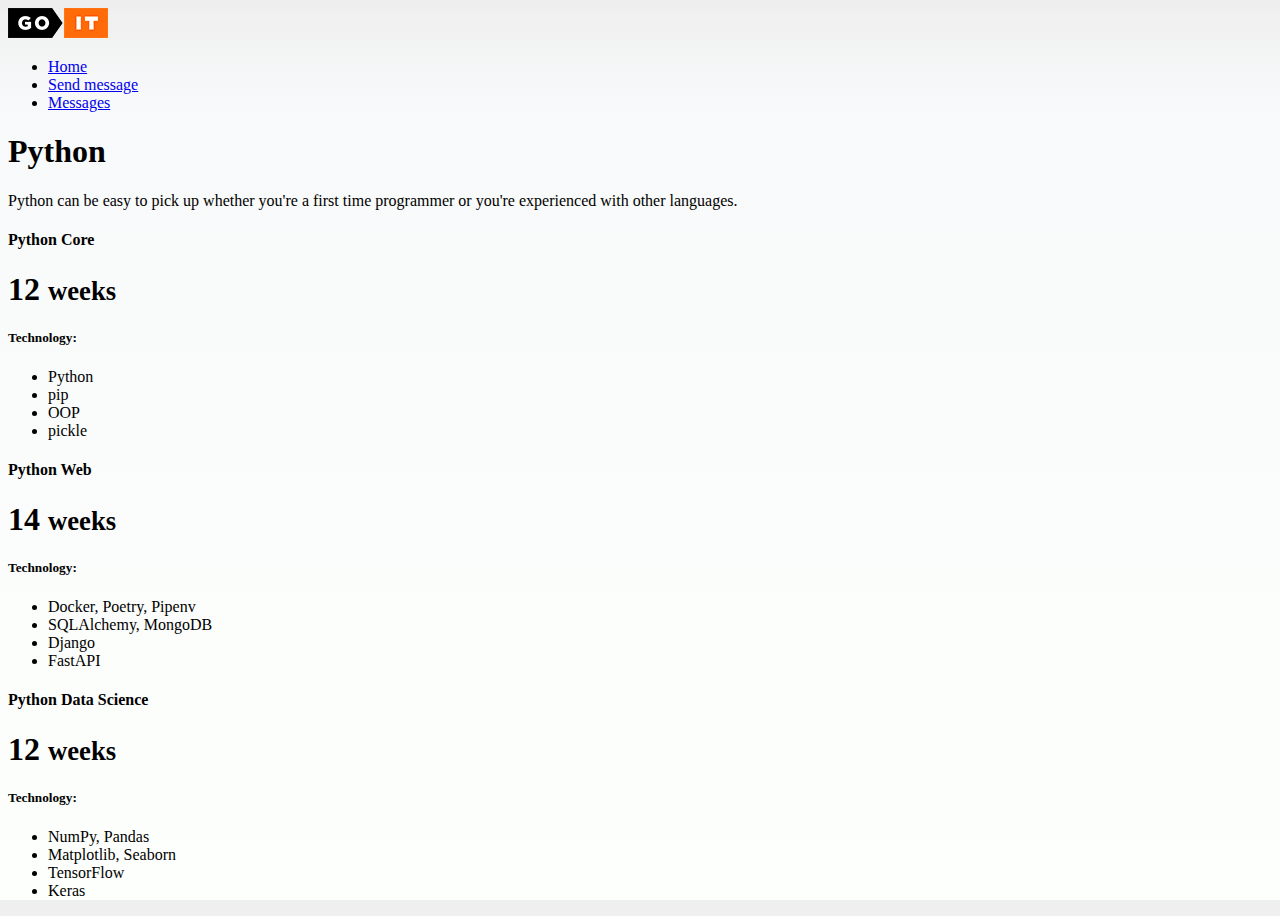
<file: index.html>
<!DOCTYPE html>
<html lang="en">
  <head>
    <meta charset="UTF-8" />
    <meta http-equiv="X-UA-Compatible" content="IE=edge" />
    <meta name="viewport" content="width=device-width, initial-scale=1.0" />
    <title>Document</title>
    <!-- CSS only -->
    <link
      href="https://cdn.jsdelivr.net/npm/bootstrap@5.2.2/dist/css/bootstrap.min.css"
      rel="stylesheet"
      integrity="sha384-Zenh87qX5JnK2Jl0vWa8Ck2rdkQ2Bzep5IDxbcnCeuOxjzrPF/et3URy9Bv1WTRi"
      crossorigin="anonymous"
    />
    <link rel="stylesheet" href="/style.css" />
  </head>
  <body>
    <header>
      <nav
        class="navbar navbar-expand navbar-dark bg-dark"
        aria-label="Second navbar example"
      >
        <div class="container-fluid">
          <a class="navbar-brand" href="#">
            <img src="/logo.png" alt="logo" />
          </a>
          <div class="collapse navbar-collapse" id="navbarsExample02">
            <ul class="navbar-nav me-auto">
              <li class="nav-item">
                <a class="nav-link active" aria-current="page" href="/">Home</a>
              </li>
              <li class="nav-item">
                <a class="nav-link" href="/message">Send message</a>
              </li>
              <li class="nav-item">
                <a class="nav-link" href="/read">Messages</a>
              </li>
            </ul>
          </div>
        </div>
      </nav>

      <div class="p-3 pb-md-4 mx-auto text-center">
        <h1 class="display-4 fw-normal">Python</h1>
        <p class="fs-5 text-muted">
          Python can be easy to pick up whether you're a first time programmer
          or you're experienced with other languages.
        </p>
      </div>
    </header>
    <main class="container">
      <div class="row row-cols-1 row-cols-md-3 mb-3 text-center">
        <div class="col">
          <div class="card mb-4 rounded-3 shadow-sm">
            <div class="card-header py-3">
              <h4 class="my-0 fw-normal">Python Core</h4>
            </div>
            <div class="card-body">
              <h1 class="card-title pricing-card-title mb-3">
                12 <small class="text-muted fw-light">weeks</small>
              </h1>
              <h5>Technology:</h5>
              <ul class="list-unstyled mt-3 mb-4">
                <li>Python</li>
                <li>pip</li>
                <li>OOP</li>
                <li>pickle</li>
              </ul>
            </div>
          </div>
        </div>
        <div class="col">
          <div class="card mb-4 rounded-3 shadow-sm border-primary">
            <div class="card-header py-3 text-bg-primary border-primary">
              <h4 class="my-0 fw-normal">Python Web</h4>
            </div>
            <div class="card-body">
              <h1 class="card-title pricing-card-title mb-3">
                14 <small class="text-muted fw-light">weeks</small>
              </h1>
              <h5>Technology:</h5>
              <ul class="list-unstyled mt-3 mb-4">
                <li>Docker, Poetry, Pipenv</li>
                <li>SQLAlchemy, MongoDB</li>
                <li>Django</li>
                <li>FastAPI</li>
              </ul>
            </div>
          </div>
        </div>
        <div class="col">
          <div class="card mb-4 rounded-3 shadow-sm">
            <div class="card-header py-3">
              <h4 class="my-0 fw-normal">Python Data Science</h4>
            </div>
            <div class="card-body">
              <h1 class="card-title pricing-card-title mb-3">
                12 <small class="text-muted fw-light">weeks</small>
              </h1>
              <h5>Technology:</h5>
              <ul class="list-unstyled mt-3 mb-4">
                <li>NumPy, Pandas</li>
                <li>Matplotlib, Seaborn</li>
                <li>TensorFlow</li>
                <li>Keras</li>
              </ul>
            </div>
          </div>
        </div>
      </div>
    </main>
  </body>
</html>
</file>
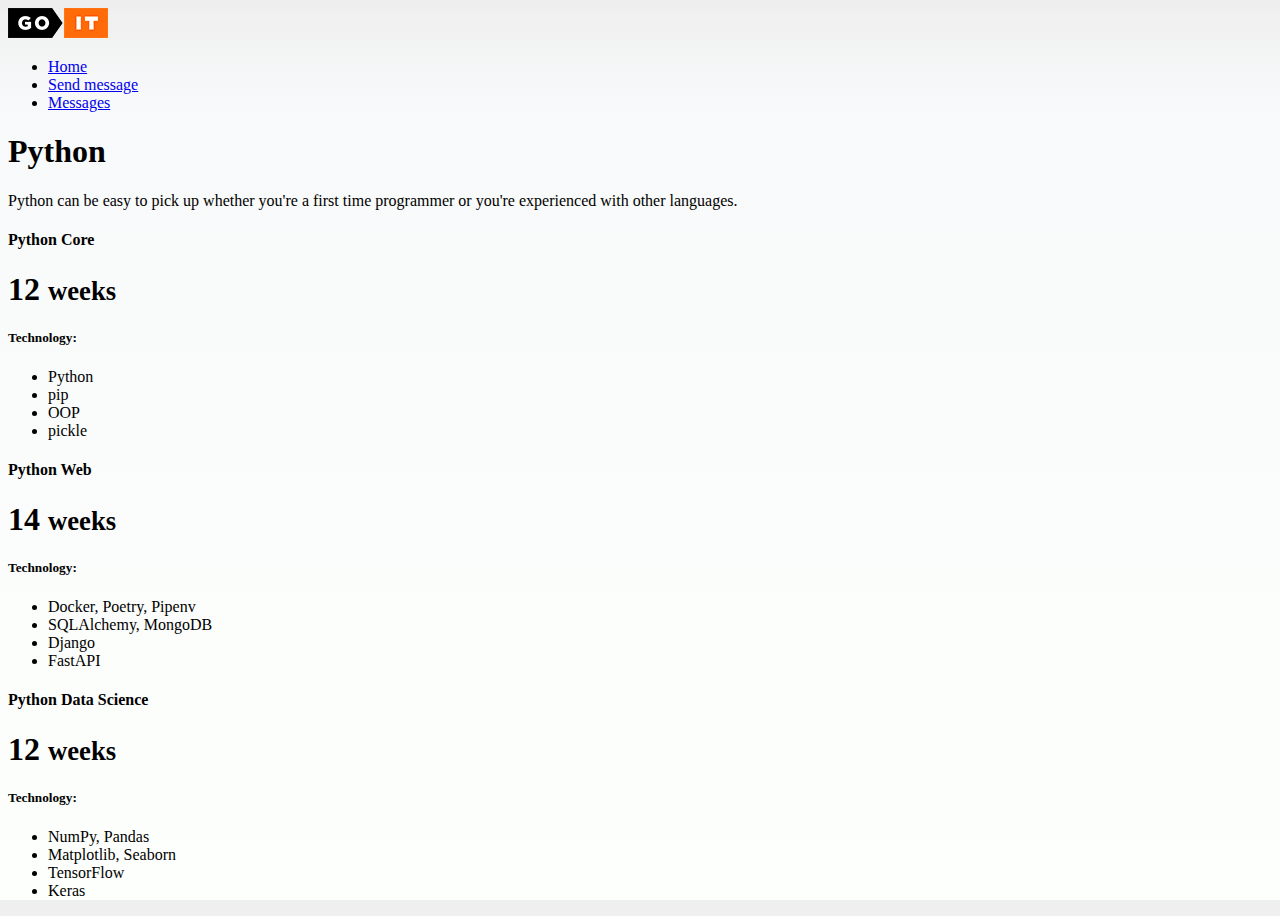
<file: templates/index.html>
<!DOCTYPE html>
<html lang="en">
  <head>
    <meta charset="UTF-8" />
    <meta http-equiv="X-UA-Compatible" content="IE=edge" />
    <meta name="viewport" content="width=device-width, initial-scale=1.0" />
    <title>Document</title>
    <!-- CSS only -->
    <link
      href="https://cdn.jsdelivr.net/npm/bootstrap@5.2.2/dist/css/bootstrap.min.css"
      rel="stylesheet"
      integrity="sha384-Zenh87qX5JnK2Jl0vWa8Ck2rdkQ2Bzep5IDxbcnCeuOxjzrPF/et3URy9Bv1WTRi"
      crossorigin="anonymous"
    />
    <link rel="stylesheet" href="/styles/style.css" />
  </head>
  <body>
    <header>
      <nav
        class="navbar navbar-expand navbar-dark bg-dark"
        aria-label="Second navbar example"
      >
        <div class="container-fluid">
          <a class="navbar-brand" href="#">
            <img src="/logo.png" alt="logo" />
          </a>
          <div class="collapse navbar-collapse" id="navbarsExample02">
            <ul class="navbar-nav me-auto">
              <li class="nav-item">
                <a class="nav-link active" aria-current="page" href="/">Home</a>
              </li>
              <li class="nav-item">
                <a class="nav-link" href="/message">Send message</a>
              </li>
              <li class="nav-item">
                <a class="nav-link" href="/read">Messages</a>
              </li>
            </ul>
          </div>
        </div>
      </nav>

      <div class="p-3 pb-md-4 mx-auto text-center">
        <h1 class="display-4 fw-normal">Python</h1>
        <p class="fs-5 text-muted">
          Python can be easy to pick up whether you're a first time programmer
          or you're experienced with other languages.
        </p>
      </div>
    </header>
    <main class="container">
      <div class="row row-cols-1 row-cols-md-3 mb-3 text-center">
        <div class="col">
          <div class="card mb-4 rounded-3 shadow-sm">
            <div class="card-header py-3">
              <h4 class="my-0 fw-normal">Python Core</h4>
            </div>
            <div class="card-body">
              <h1 class="card-title pricing-card-title mb-3">
                12 <small class="text-muted fw-light">weeks</small>
              </h1>
              <h5>Technology:</h5>
              <ul class="list-unstyled mt-3 mb-4">
                <li>Python</li>
                <li>pip</li>
                <li>OOP</li>
                <li>pickle</li>
              </ul>
            </div>
          </div>
        </div>
        <div class="col">
          <div class="card mb-4 rounded-3 shadow-sm border-primary">
            <div class="card-header py-3 text-bg-primary border-primary">
              <h4 class="my-0 fw-normal">Python Web</h4>
            </div>
            <div class="card-body">
              <h1 class="card-title pricing-card-title mb-3">
                14 <small class="text-muted fw-light">weeks</small>
              </h1>
              <h5>Technology:</h5>
              <ul class="list-unstyled mt-3 mb-4">
                <li>Docker, Poetry, Pipenv</li>
                <li>SQLAlchemy, MongoDB</li>
                <li>Django</li>
                <li>FastAPI</li>
              </ul>
            </div>
          </div>
        </div>
        <div class="col">
          <div class="card mb-4 rounded-3 shadow-sm">
            <div class="card-header py-3">
              <h4 class="my-0 fw-normal">Python Data Science</h4>
            </div>
            <div class="card-body">
              <h1 class="card-title pricing-card-title mb-3">
                12 <small class="text-muted fw-light">weeks</small>
              </h1>
              <h5>Technology:</h5>
              <ul class="list-unstyled mt-3 mb-4">
                <li>NumPy, Pandas</li>
                <li>Matplotlib, Seaborn</li>
                <li>TensorFlow</li>
                <li>Keras</li>
              </ul>
            </div>
          </div>
        </div>
      </div>
    </main>
  </body>
</html>
</file>
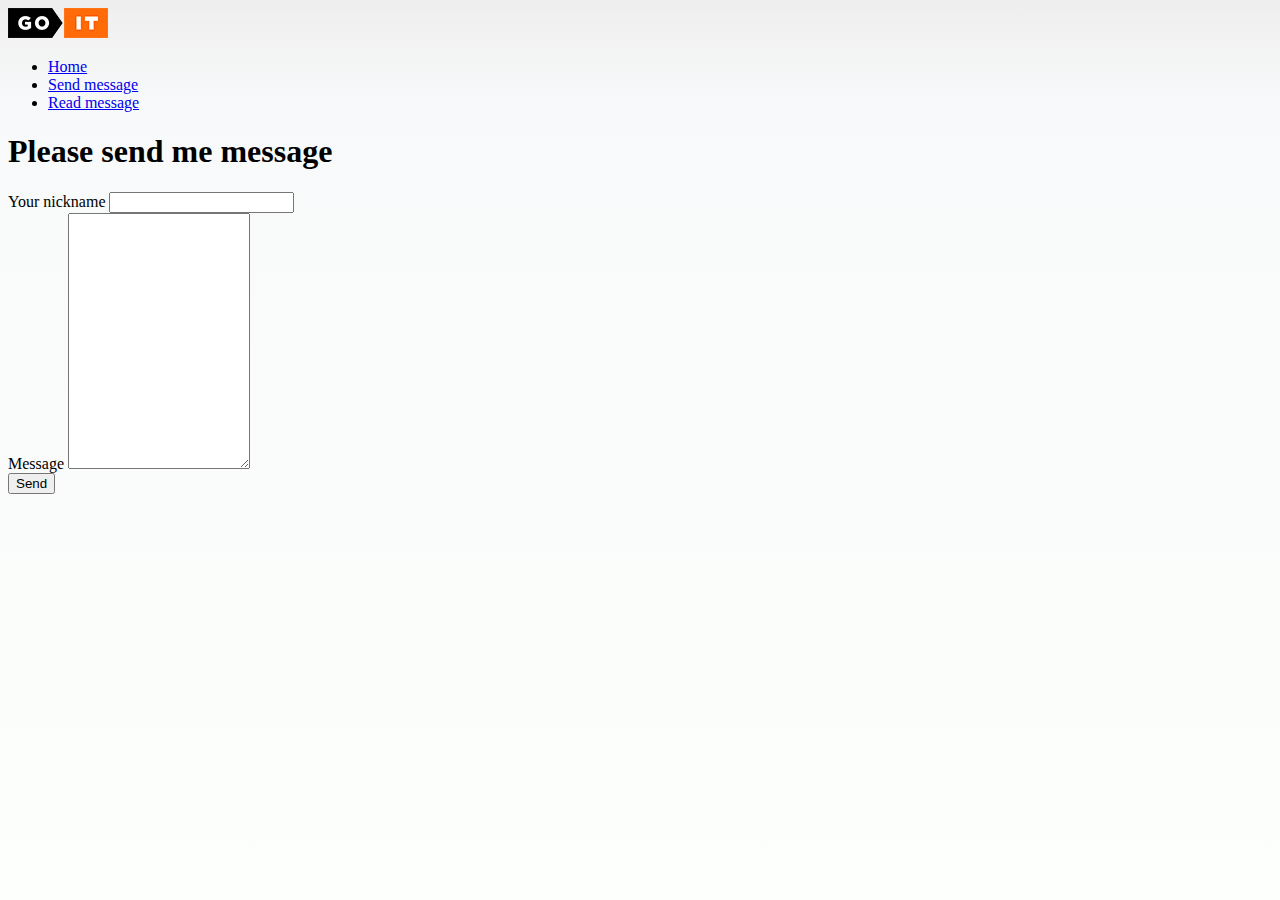
<file: message.html>
<!DOCTYPE html>
<html lang="en">
  <head>
    <meta charset="UTF-8" />
    <meta http-equiv="X-UA-Compatible" content="IE=edge" />
    <meta name="viewport" content="width=device-width, initial-scale=1.0" />
    <title>Document</title>
    <link
      href="https://cdn.jsdelivr.net/npm/bootstrap@5.2.2/dist/css/bootstrap.min.css"
      rel="stylesheet"
      integrity="sha384-Zenh87qX5JnK2Jl0vWa8Ck2rdkQ2Bzep5IDxbcnCeuOxjzrPF/et3URy9Bv1WTRi"
      crossorigin="anonymous"
    />
    <link rel="stylesheet" href="/style.css" />
  </head>
  <body>
    <header>
      <nav
        class="navbar navbar-expand navbar-dark bg-dark"
        aria-label="Second navbar example"
      >
        <div class="container-fluid">
          <a class="navbar-brand" href="/">
            <img src="/logo.png" alt="logo" />
          </a>
          <div class="collapse navbar-collapse" id="navbarsExample02">
            <ul class="navbar-nav me-auto">
              <li class="nav-item">
                <a class="nav-link active" aria-current="page" href="/">Home</a>
              </li>
              <li class="nav-item">
                <a class="nav-link" href="/message">Send message</a>
              </li>
              <li class="nav-item">
                <a class="nav-link" href="/read">Read message</a>
              </li>
            </ul>
          </div>
        </div>
      </nav>
    </header>
    <div class="container mt-3">
      <main class="form-signin w-50 m-auto">
        <form
          action="/message"
          method="POST"
          enctype="application/x-www-form-urlencoded"
          accept-charset="UTF-8"
        >
          <h1 class="h3 mb-3 fw-normal">Please send me message</h1>

          <div class="row mb-3">
            <label for="floatingInput">Your nickname</label>
            <input
              type="text"
              class="form-control"
              id="floatingInput"
              name="username"
            />
          </div>

          <div class="row mb-3 h-100">
            <label for="floatingTextarea">Message</label>
            <textarea
              class="form-control"
              id="floatingTextarea"
              name="message"
            ></textarea>
          </div>

          <button class="w-100 btn btn-lg btn-primary" type="submit">
            Send
          </button>
        </form>
      </main>
    </div>
  </body>
</html>
</file>
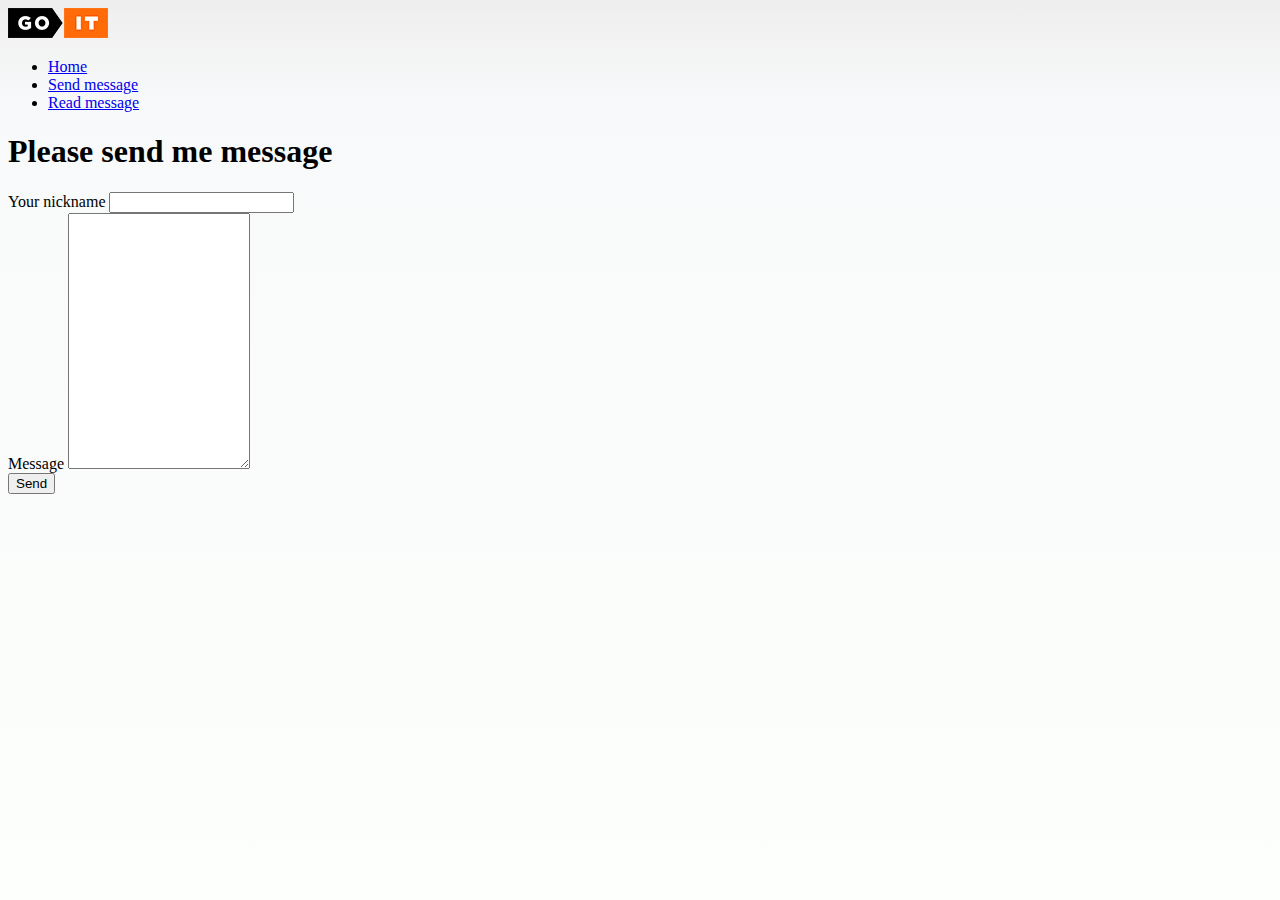
<file: templates/message.html>
<!DOCTYPE html>
<html lang="en">
  <head>
    <meta charset="UTF-8" />
    <meta http-equiv="X-UA-Compatible" content="IE=edge" />
    <meta name="viewport" content="width=device-width, initial-scale=1.0" />
    <title>Document</title>
    <link
      href="https://cdn.jsdelivr.net/npm/bootstrap@5.2.2/dist/css/bootstrap.min.css"
      rel="stylesheet"
      integrity="sha384-Zenh87qX5JnK2Jl0vWa8Ck2rdkQ2Bzep5IDxbcnCeuOxjzrPF/et3URy9Bv1WTRi"
      crossorigin="anonymous"
    />
    <link rel="stylesheet" href="/styles/style.css" />
  </head>
  <body>
    <header>
      <nav
        class="navbar navbar-expand navbar-dark bg-dark"
        aria-label="Second navbar example"
      >
        <div class="container-fluid">
          <a class="navbar-brand" href="/">
            <img src="/logo.png" alt="logo" />
          </a>
          <div class="collapse navbar-collapse" id="navbarsExample02">
            <ul class="navbar-nav me-auto">
              <li class="nav-item">
                <a class="nav-link active" aria-current="page" href="/">Home</a>
              </li>
              <li class="nav-item">
                <a class="nav-link" href="/message">Send message</a>
              </li>
              <li class="nav-item">
                <a class="nav-link" href="/read">Read message</a>
              </li>
            </ul>
          </div>
        </div>
      </nav>
    </header>
    <div class="container mt-3">
      <main class="form-signin w-50 m-auto">
        <form
          action="/message"
          method="POST"
          enctype="application/x-www-form-urlencoded"
          accept-charset="UTF-8"
        >
          <h1 class="h3 mb-3 fw-normal">Please send me message</h1>

          <div class="row mb-3">
            <label for="floatingInput">Your nickname</label>
            <input
              type="text"
              class="form-control"
              id="floatingInput"
              name="username"
            />
          </div>

          <div class="row mb-3 h-100">
            <label for="floatingTextarea">Message</label>
            <textarea
              class="form-control"
              id="floatingTextarea"
              name="message"
            ></textarea>
          </div>

          <button class="w-100 btn btn-lg btn-primary" type="submit">
            Send
          </button>
        </form>
      </main>
    </div>
  </body>
</html>
</file>
<file: style.css>
html {
  display: flex;
  flex-direction: column;
  height: 100%;
}

body {
  flex: 1;
  background-image: linear-gradient(180deg, #eee, #f8f9fa 100px, #fdfffc);
}

.container {
  max-width: 960px;
}

textarea {
  height: 250px;
}
</file>
<file: styles/style.css>
html {
  display: flex;
  flex-direction: column;
  height: 100%;
}

body {
  flex: 1;
  background-image: linear-gradient(180deg, #eee, #f8f9fa 100px, #fdfffc);
}

.container {
  max-width: 960px;
}

textarea {
  height: 250px;
}
</file>
